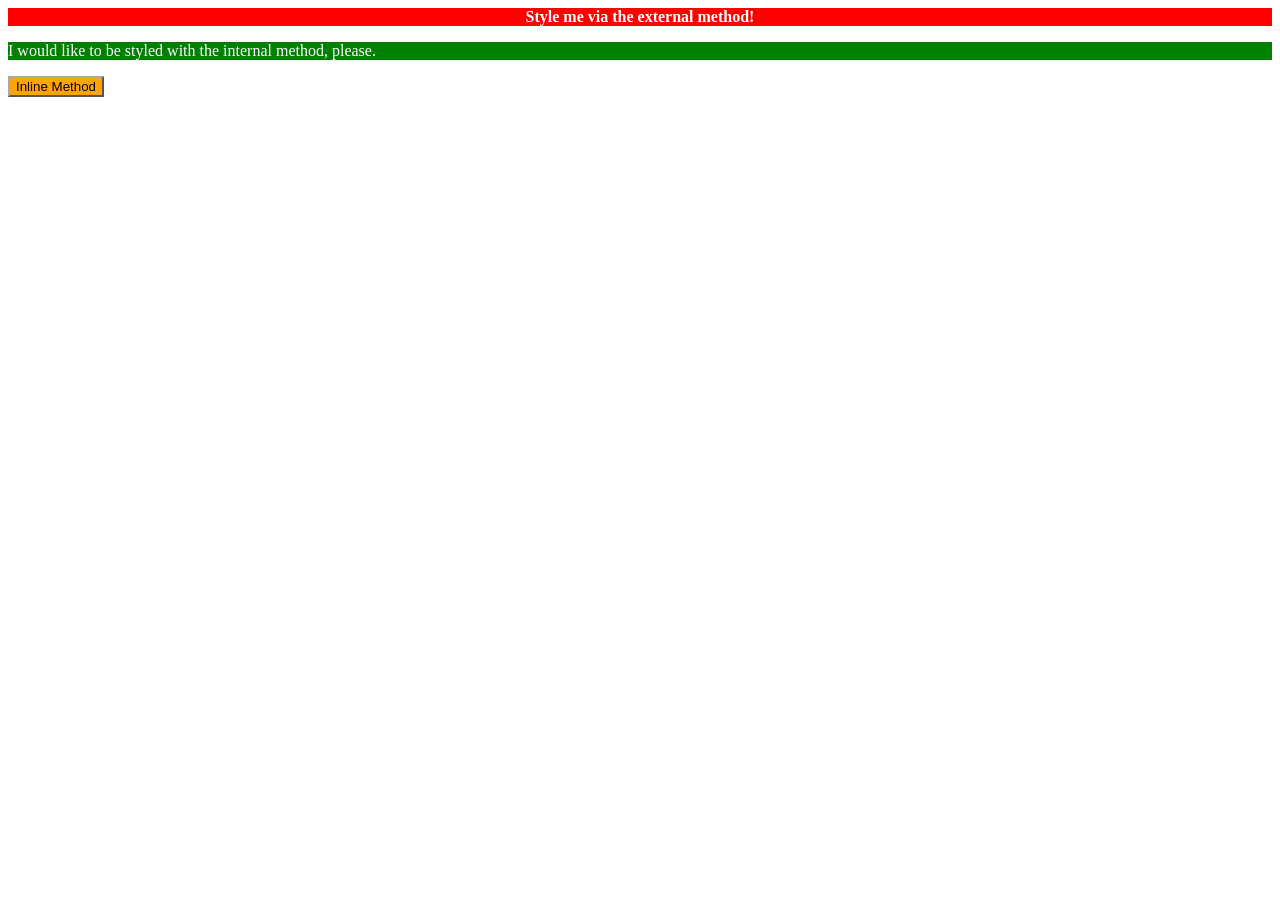
<file: foundations/intro-to-css/01-css-methods/index.html>
<!DOCTYPE html>
<html lang="en">
  <head>
    <meta charset="UTF-8">
    <meta http-equiv="X-UA-Compatible" content="IE=edge">
    <meta name="viewport" content="width=device-width, initial-scale=1.0">
    <link rel="stylesheet" href="styles.css">
    <style>
      p {
        color: white;
        background-color: green;
      }
    </style>
    <title>Methods for Adding CSS</title>
  </head>
  <body>
    <div>Style me via the external method!</div>
    <p>I would like to be styled with the internal method, please.</p>
    <button style="color: black; background-color: orange; border-width: 2px; border-color: darkgray;">Inline Method</button>
  </body>
</html>
</file>
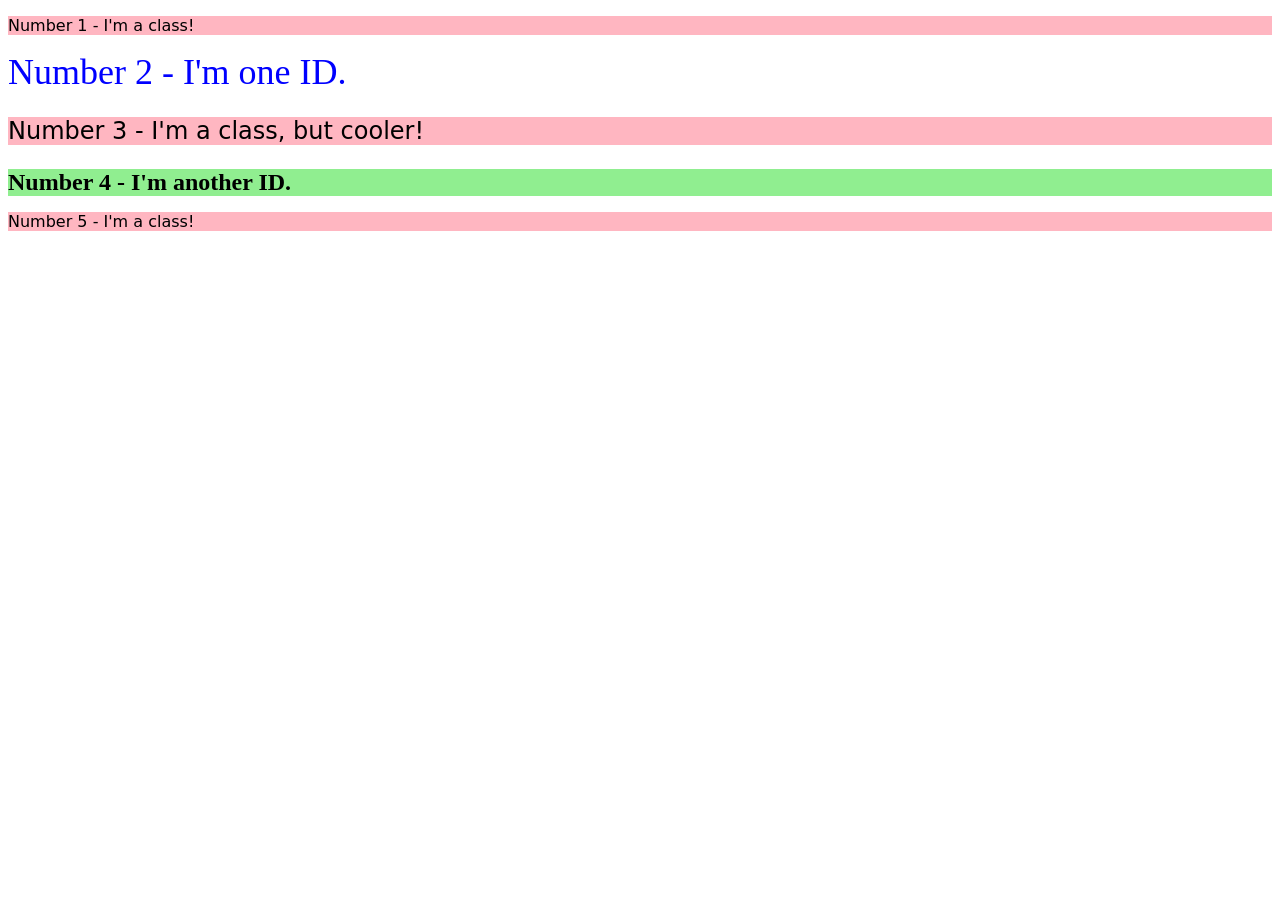
<file: foundations/intro-to-css/02-class-id-selectors/index.html>
<!DOCTYPE html>
<html lang="en">
  <head>
    <meta charset="UTF-8">
    <meta http-equiv="X-UA-Compatible" content="IE=edge">
    <meta name="viewport" content="width=device-width, initial-scale=1.0">
    <title>Class and ID Selectors</title>
    <link rel="stylesheet" href="style.css">
  </head>
  <body>
    <p class="style">Number 1 - I'm a class!</p>
    <div id="newstyle">Number 2 - I'm one ID.</div>
    <p class="style font">Number 3 - I'm a class, but cooler!</p>
    <div id="goodstyle">Number 4 - I'm another ID.</div>
    <p class="style">Number 5 - I'm a class!</p>
  </body>
</html>
</file>
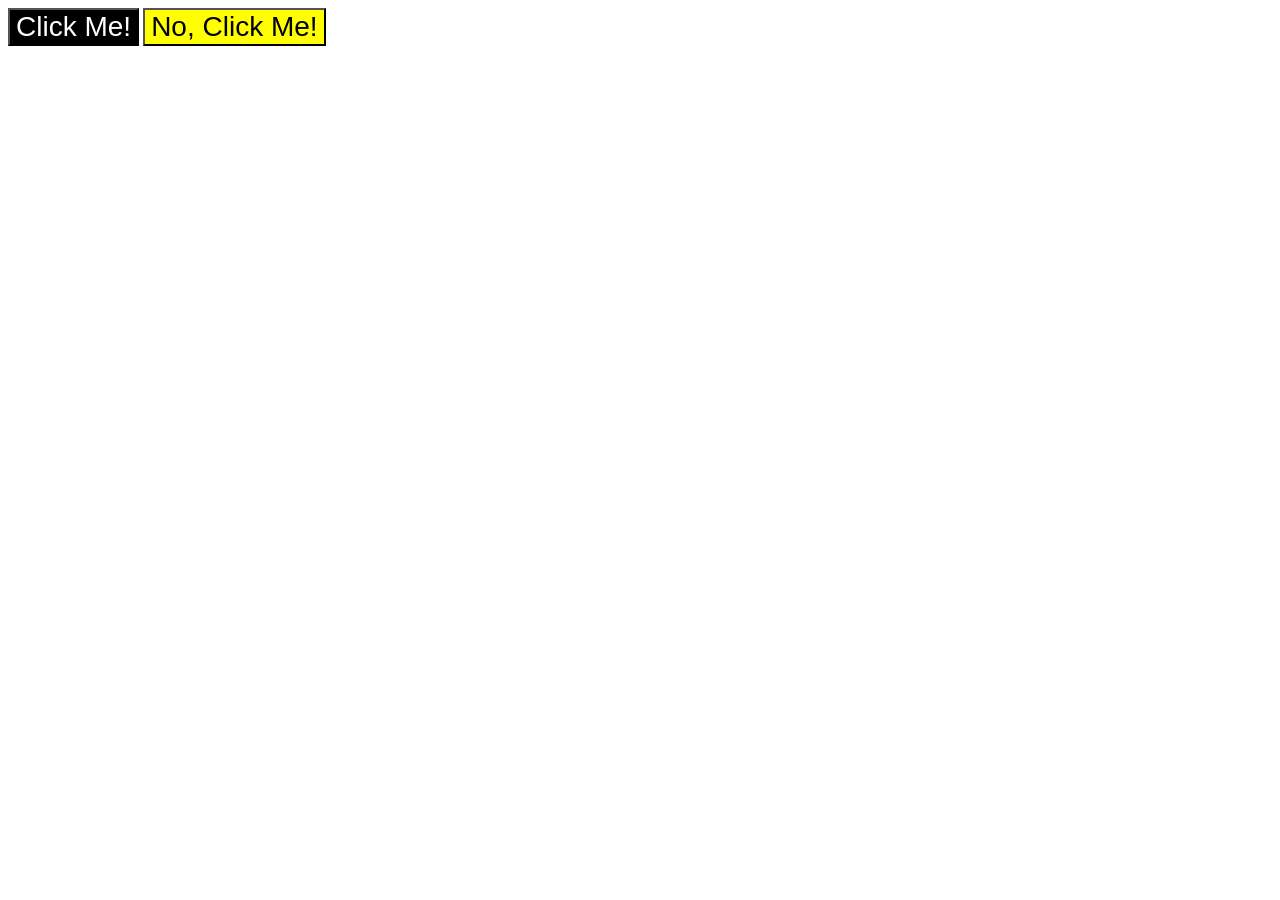
<file: foundations/intro-to-css/03-grouping-selectors/index.html>
<!DOCTYPE html>
<html lang="en">
  <head>
    <meta charset="UTF-8">
    <meta http-equiv="X-UA-Compatible" content="IE=edge">
    <meta name="viewport" content="width=device-width, initial-scale=1.0">
    <title>Grouping Selectors</title>
    <link rel="stylesheet" href="style.css">
  </head>
  <body>
    <button class="b1">Click Me!</button>
    <button class="b2">No, Click Me!</button>
  </body>
</html>
</file>
<file: foundations/intro-to-css/01-css-methods/styles.css>
div {
    color: white;
    background-color: red;
    text-align: center;
    font-weight: bold;
    font-size: 16;
}
</file>
<file: foundations/intro-to-css/02-class-id-selectors/style.css>
/* Add CSS Styling */

.style {
    background-color: lightpink;
    font-family: Verdana,'Dejavu Sans',sans-serif;
}

.font {
    font-size: 24px;
}


#newstyle{
    color: blue;
    font-size: 36px;
}

#goodstyle{
    background-color: lightgreen;
    font-size: 24px;
    font-weight: bold;
}
</file>
<file: foundations/intro-to-css/03-grouping-selectors/style.css>
/* Add CSS Styling */
.b1,.b2{
    font-size: 28px;
    font-family: Helvetica, "Times New Roman", sans-serif;
}

.b1 {
    background-color: black;
    color: white;
}

.b2 {
    background-color: yellow;
}
</file>
